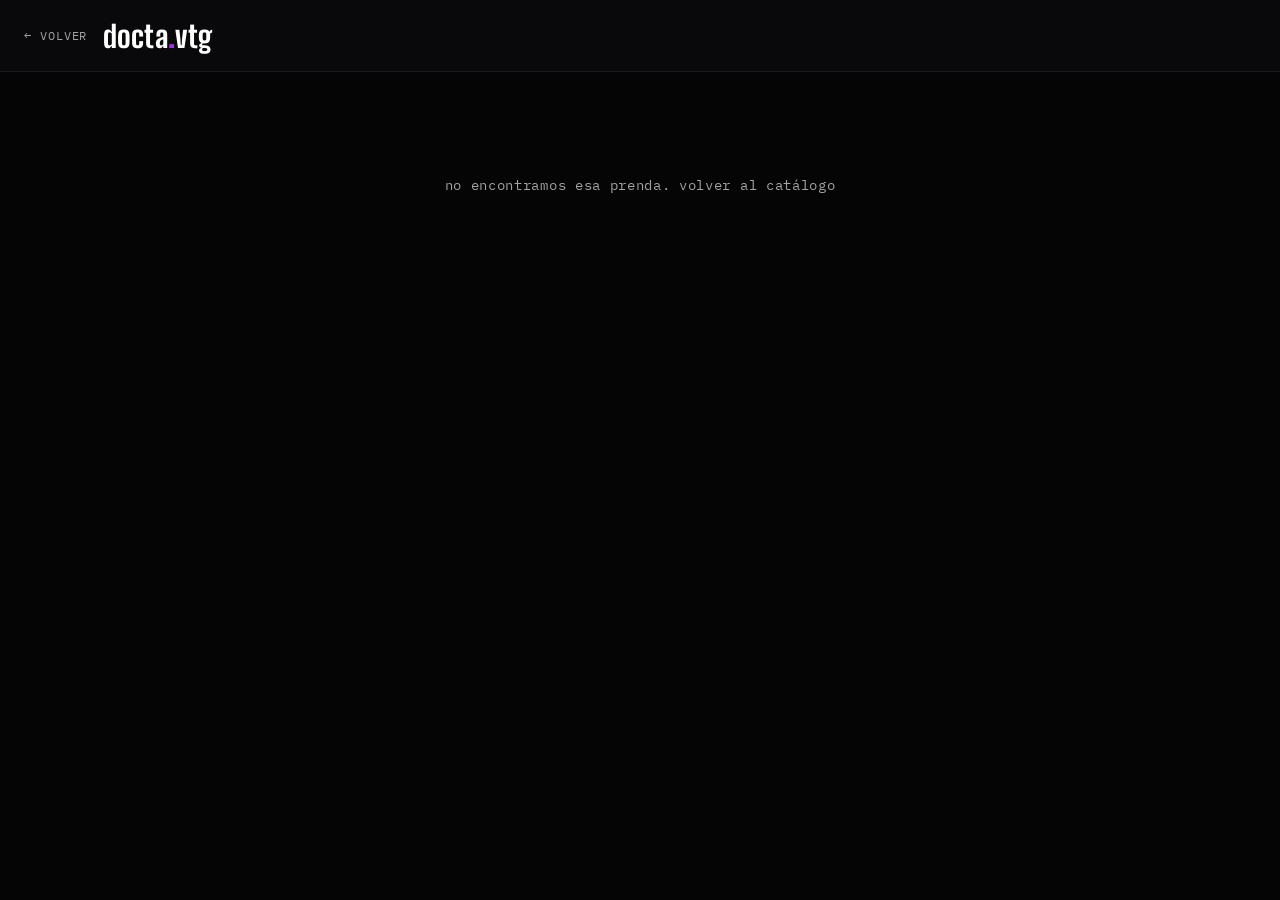
<file: producto.html>
<!DOCTYPE html>
<html lang="es">
<head>
<meta charset="UTF-8">
<meta name="viewport" content="width=device-width, initial-scale=1.0">
<title>docta.vtg — detalle de prenda</title>
<link rel="preconnect" href="https://fonts.googleapis.com">
<link rel="preconnect" href="https://fonts.gstatic.com" crossorigin>
<link href="https://fonts.googleapis.com/css2?family=Big+Shoulders+Display:wght@700;800;900&family=IBM+Plex+Mono:wght@400;500;600&display=swap" rel="stylesheet">
<link rel="stylesheet" href="styles.css">
</head>
<body>

<header class="topbar">
  <a href="index.html" class="back-link">&larr; volver</a>
  <a href="index.html" class="logo">docta<span class="logo__dot">.</span>vtg</a>
</header>

<main class="product" id="product">
  <!-- se completa por JS con data/products.json -->
</main>

<template id="notFoundTemplate">
  <p class="grid__empty">no encontramos esa prenda. <a href="index.html">volver al catálogo</a></p>
</template>

<script src="producto.js"></script>
</body>
</html>
</file>
<file: styles.css>
:root{
  --bg: #050505;
  --bg-raised: #0e0e10;
  --violet-deep: #2b0d47;
  --violet: #6b1fc9;
  --violet-bright: #b026ff;
  --line: #1c1c1f;
  --text: #ffffff;
  --text-dim: #a3a3a8;

  --font-display: "Big Shoulders Display", sans-serif;
  --font-mono: "IBM Plex Mono", monospace;
}

*{ box-sizing: border-box; margin:0; padding:0; }

html{ scroll-behavior: smooth; }

body{
  background: var(--bg);
  color: var(--text);
  font-family: var(--font-mono);
  min-height: 100vh;
}

a{ color: inherit; text-decoration: none; }

/* ---------- topbar ---------- */
.topbar{
  display:flex;
  align-items:center;
  gap: 1rem;
  padding: 1.1rem 1.5rem;
  border-bottom: 1px solid var(--line);
  position: sticky;
  top:0;
  background: rgba(10,10,13,0.92);
  backdrop-filter: blur(6px);
  z-index: 40;
}

.logo{
  font-family: var(--font-display);
  font-weight: 800;
  font-size: 1.9rem;
  letter-spacing: 0.01em;
  text-transform: lowercase;
}
.logo__dot{ color: var(--violet-bright); }

.topbar__tag{
  font-size: 0.68rem;
  letter-spacing: 0.14em;
  text-transform: uppercase;
  color: var(--text-dim);
  margin-left: auto;
  display: none;
}
@media (min-width: 640px){
  .topbar__tag{ display: inline; }
}

.filter-toggle{
  width: 34px; height: 34px;
  display:flex; flex-direction: column; justify-content:center; gap:5px;
  align-items:center;
  background: transparent;
  border: 1px solid var(--line);
  cursor: pointer;
  flex-shrink:0;
}
.filter-toggle__bar{
  width: 16px; height: 1.5px;
  background: var(--text);
  transition: transform .2s ease, opacity .2s ease;
}
.filter-toggle[aria-expanded="true"] .filter-toggle__bar:nth-child(1){ transform: translateY(6.5px) rotate(45deg); }
.filter-toggle[aria-expanded="true"] .filter-toggle__bar:nth-child(2){ opacity:0; }
.filter-toggle[aria-expanded="true"] .filter-toggle__bar:nth-child(3){ transform: translateY(-6.5px) rotate(-45deg); }

/* ---------- layout ---------- */
.layout{
  display:flex;
  align-items:flex-start;
}

.sidebar{
  width: 0;
  overflow: hidden;
  border-right: 1px solid var(--line);
  height: calc(100vh - 64px);
  position: sticky;
  top: 64px;
  transition: width .25s ease;
  background: var(--bg-raised);
  flex-shrink: 0;
  z-index: 30;
}
.sidebar.is-open{
  width: 260px;
}
.sidebar__inner{
  width: 260px;
  padding: 1.6rem 1.4rem;
}
.sidebar__head{
  display:flex; align-items:center; justify-content:space-between;
  margin-bottom: 1.6rem;
}
.sidebar__head h2{
  font-family: var(--font-display);
  font-weight: 800;
  font-size: 1.4rem;
  text-transform: lowercase;
  letter-spacing: 0.01em;
}
.sidebar__close{
  display:none;
  background:none; border:none; color: var(--text); font-size: 1.4rem; cursor:pointer;
}

.filter-group{
  border: none;
  margin-bottom: 1.6rem;
}
.filter-group legend{
  font-size: 0.68rem;
  letter-spacing: 0.16em;
  text-transform: uppercase;
  color: var(--violet-bright);
  margin-bottom: 0.7rem;
}
.check{
  display:flex; align-items:center; gap: 0.6rem;
  font-size: 0.82rem;
  padding: 0.35rem 0;
  cursor: pointer;
  color: var(--text-dim);
}
.check:hover{ color: var(--text); }
.check input{
  appearance: none;
  width: 13px; height: 13px;
  border: 1px solid var(--text-dim);
  flex-shrink: 0;
  cursor: pointer;
  position: relative;
}
.check input:checked{
  background: var(--violet-bright);
  border-color: var(--violet-bright);
}
.check input:checked + span{ color: var(--text); }

.clear-btn{
  width:100%;
  background: transparent;
  border: 1px solid var(--line);
  color: var(--text-dim);
  font-family: var(--font-mono);
  font-size: 0.7rem;
  letter-spacing: 0.1em;
  text-transform: uppercase;
  padding: 0.6rem;
  cursor: pointer;
  transition: border-color .2s ease, color .2s ease;
}
.clear-btn:hover{ border-color: var(--violet-bright); color: var(--text); }

.sidebar__count{
  margin-top: 1.4rem;
  font-size: 0.7rem;
  color: var(--text-dim);
  letter-spacing: 0.05em;
}

.overlay{
  display:none;
  position: fixed; inset: 0;
  background: rgba(0,0,0,0.6);
  z-index: 25;
}
.overlay.is-visible{ display:block; }

/* ---------- grid ---------- */
.grid{
  flex: 1;
  display: grid;
  grid-template-columns: repeat(auto-fill, minmax(200px, 1fr));
  gap: 1px;
  background: var(--line);
  min-width: 0;
}

.card{
  background: var(--bg);
  padding: 0;
  display:flex; flex-direction:column;
  cursor: pointer;
}

.card__frame{
  position: relative;
  aspect-ratio: 3 / 4;
  overflow: hidden;
  background: var(--bg-raised);
}
.card__img{
  width:100%; height:100%; object-fit: cover;
  filter: grayscale(15%);
  transition: transform .5s ease, filter .5s ease;
}
.card:hover .card__img{
  transform: scale(1.04);
  filter: grayscale(0%);
}

.card__talle{
  position:absolute;
  bottom: 0.6rem; left: 0.6rem;
  background: var(--violet-deep);
  border: 1px solid var(--violet-bright);
  color: var(--text);
  font-size: 0.65rem;
  letter-spacing: 0.08em;
  padding: 0.18rem 0.5rem;
  text-transform: uppercase;
}

.card__title{
  font-family: var(--font-display);
  font-weight: 700;
  font-size: 1.15rem;
  text-transform: lowercase;
  letter-spacing: 0.005em;
  padding: 0.8rem 0.9rem 0.2rem;
  line-height: 1.1;
}

.card__meta{
  font-size: 0.68rem;
  color: var(--text-dim);
  letter-spacing: 0.08em;
  text-transform: uppercase;
  padding: 0 0.9rem 1rem;
}

.grid__empty{
  grid-column: 1 / -1;
  padding: 4rem 1.5rem;
  text-align:center;
  color: var(--text-dim);
  font-size: 0.85rem;
  letter-spacing: 0.05em;
  background: var(--bg);
}

/* ---------- mobile ---------- */
@media (max-width: 780px){
  .sidebar{
    position: fixed;
    top:0; left:0;
    height: 100vh;
    z-index: 50;
  }
  .sidebar__inner{ padding-top: 1.2rem; }
  .sidebar__close{ display:block; }
}

/* ---------- página de detalle ---------- */
.back-link{
  font-size: 0.72rem;
  letter-spacing: 0.08em;
  text-transform: uppercase;
  color: var(--text-dim);
  transition: color .2s ease;
}
.back-link:hover{ color: var(--text); }

.product{
  max-width: 1100px;
  margin: 0 auto;
  padding: 2.5rem 1.5rem 4rem;
  display: grid;
  grid-template-columns: 1.1fr 1fr;
  gap: 3rem;
  align-items: start;
}

.product__gallery{ display:flex; flex-direction:column; gap: 0.7rem; }

.product__main-frame{
  aspect-ratio: 3 / 4;
  overflow: hidden;
  background: var(--bg-raised);
  border: 1px solid var(--line);
}
.product__main-img{
  width:100%; height:100%; object-fit: cover;
}

.product__thumbs{
  display: grid;
  grid-template-columns: repeat(auto-fill, minmax(64px, 1fr));
  gap: 0.5rem;
}
.product__thumb{
  aspect-ratio: 3 / 4;
  padding: 0;
  border: 1px solid var(--line);
  background: var(--bg-raised);
  cursor: pointer;
  overflow: hidden;
  opacity: 0.55;
  transition: opacity .2s ease, border-color .2s ease;
}
.product__thumb img{ width:100%; height:100%; object-fit: cover; display:block; }
.product__thumb:hover{ opacity: 0.85; }
.product__thumb.is-active{
  opacity: 1;
  border-color: var(--violet-bright);
}

.product__info{ padding-top: 0.3rem; }

.product__tag{
  font-size: 0.7rem;
  letter-spacing: 0.14em;
  text-transform: uppercase;
  color: var(--violet-bright);
  margin-bottom: 0.6rem;
}

.product__title{
  font-family: var(--font-display);
  font-weight: 800;
  font-size: 2.6rem;
  text-transform: lowercase;
  line-height: 1;
  margin-bottom: 0.9rem;
}

.product__price{
  font-size: 1.3rem;
  font-weight: 600;
  color: var(--text);
  margin-bottom: 1.6rem;
}

.product__specs{
  border-top: 1px solid var(--line);
  margin-bottom: 1.6rem;
}
.spec{
  display:flex; justify-content: space-between;
  padding: 0.65rem 0;
  border-bottom: 1px solid var(--line);
  font-size: 0.82rem;
}
.spec span:first-child{
  color: var(--text-dim);
  text-transform: uppercase;
  letter-spacing: 0.08em;
  font-size: 0.68rem;
}
.spec span:last-child{ text-transform: capitalize; }

.product__desc{
  font-size: 0.88rem;
  line-height: 1.7;
  color: var(--text-dim);
  margin-bottom: 1.2rem;
}
.product__details{
  font-size: 0.82rem;
  line-height: 1.6;
  color: var(--text-dim);
}
.product__details strong{
  color: var(--text);
  text-transform: uppercase;
  font-size: 0.68rem;
  letter-spacing: 0.08em;
}

@media (max-width: 780px){
  .product{
    grid-template-columns: 1fr;
    gap: 1.6rem;
    padding: 1.6rem 1.2rem 3rem;
  }
}

/* ---------- modal de detalle (index) ---------- */
body.modal-open{ overflow: hidden; }

.modal-overlay{
  display:none;
  position: fixed; inset: 0;
  background: rgba(0,0,0,0.78);
  z-index: 60;
  padding: 3rem 1rem;
  overflow-y: auto;
}
.modal-overlay.is-visible{ display:block; }

.modal{
  position: relative;
  max-width: 1100px;
  margin: 0 auto;
  background: var(--bg);
  border: 1px solid var(--line);
}

.modal .product{
  padding: 3rem 2.5rem;
}

.modal__close{
  position: absolute;
  top: 1rem; right: 1rem;
  width: 34px; height: 34px;
  background: var(--bg-raised);
  border: 1px solid var(--line);
  color: var(--text);
  font-size: 1.3rem;
  line-height: 1;
  cursor: pointer;
  z-index: 2;
  transition: border-color .2s ease;
}
.modal__close:hover{ border-color: var(--violet-bright); }

@media (max-width: 780px){
  .modal-overlay{ padding: 0; }
  .modal{ border: none; min-height: 100vh; }
  .modal .product{ padding: 2.5rem 1.2rem 3rem; }
}
</file>
